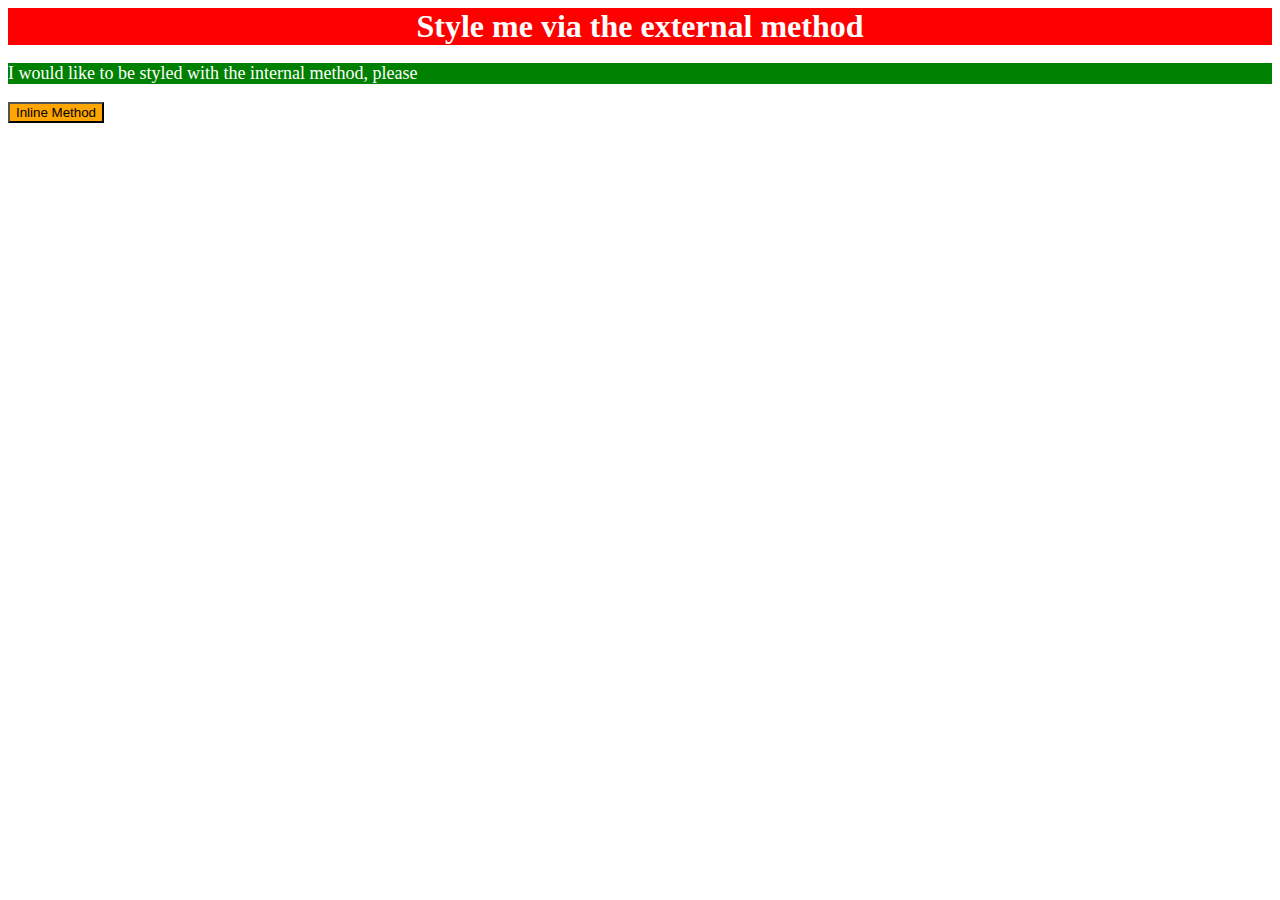
<file: index.html>
<!DOCTYPE html>
<html lang="en">
<head>
    <meta charset="UTF-8">
    <meta name="viewport" content="width=device-width, initial-scale=1.0">
    <link rel="stylesheet" href="style.css">
    <title>Document</title>
<style>
  p {
    color: white;
    background-color: green;
    font-size: 18px;
  }
</style>
</head>
<body>
    <div><strong>Style me via the external method </strong></div>
    <p>I would like to be styled with the internal method, please</p>
    <button style="background-color: orange;font-size: 18;">
        Inline Method</button> 
</body>
</html>
</file>
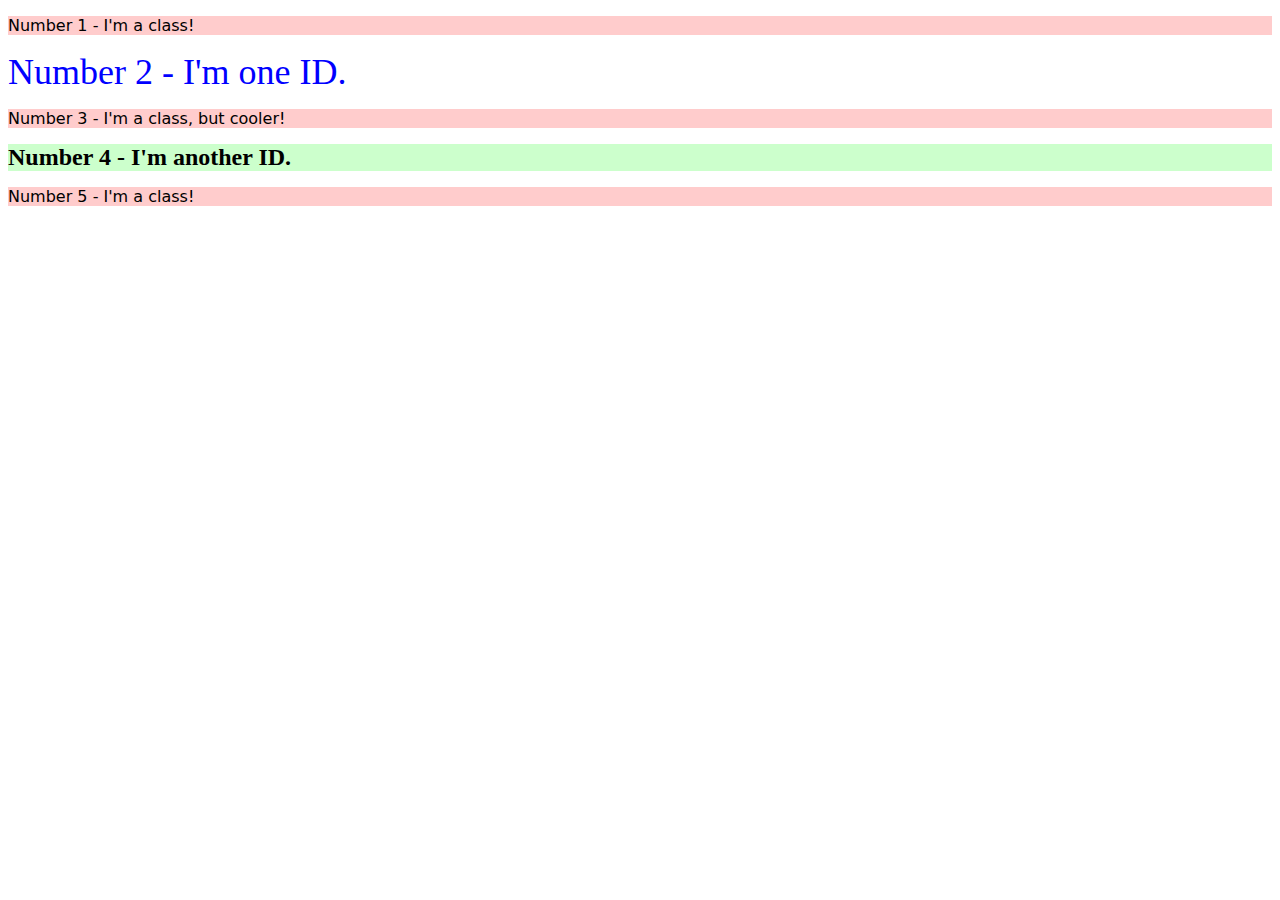
<file: foundations/02-class-id-selectors/index.html>
<!DOCTYPE html>
<html lang="en">
  <head>
    <meta charset="UTF-8">
    <meta http-equiv="X-UA-Compatible" content="IE=edge">
    <meta name="viewport" content="width=device-width, initial-scale=1.0">
    <title>Class and ID Selectors</title>
    <link rel="stylesheet" href="style.css">
  </head>
  <body>
    <p class="odd">Number 1 - I'm a class!</p>
    <div id="second">Number 2 - I'm one ID.</div>
    <p class="odd large">Number 3 - I'm a class, but cooler!</p>
    <div id="fourth">Number 4 - I'm another ID.</div>
    <p class="odd">Number 5 - I'm a class!</p>
  </body>
</html>
</file>
<file: style.css>
/* styles.css */

div {
    color: white;
    background-color: red;
    font-size: 32px;
    text-align: center;
  }
</file>
<file: foundations/02-class-id-selectors/style.css>
/* Styling for odd numbered elements */
.odd {
    background-color: #ffcccc; /* light red/pink background */
    font-family: Verdana, "DejaVu Sans", sans-serif; /* list of fonts */
  }
  
  /* Styling for the second element */
  #second {
    color: blue; /* blue text */
    font-size: 36px; /* font size of 36px */
  }
  
  /* Styling for the third element */
  #third {
    font-size: 24px; /* font size of 24px */
  }
  
  /* Styling for the fourth element */
  #fourth {
    background-color: #ccffcc; /* light green background */
    font-size: 24px; /* font size of 24px */
    font-weight: bold; /* bold font weight */
  }
</file>
